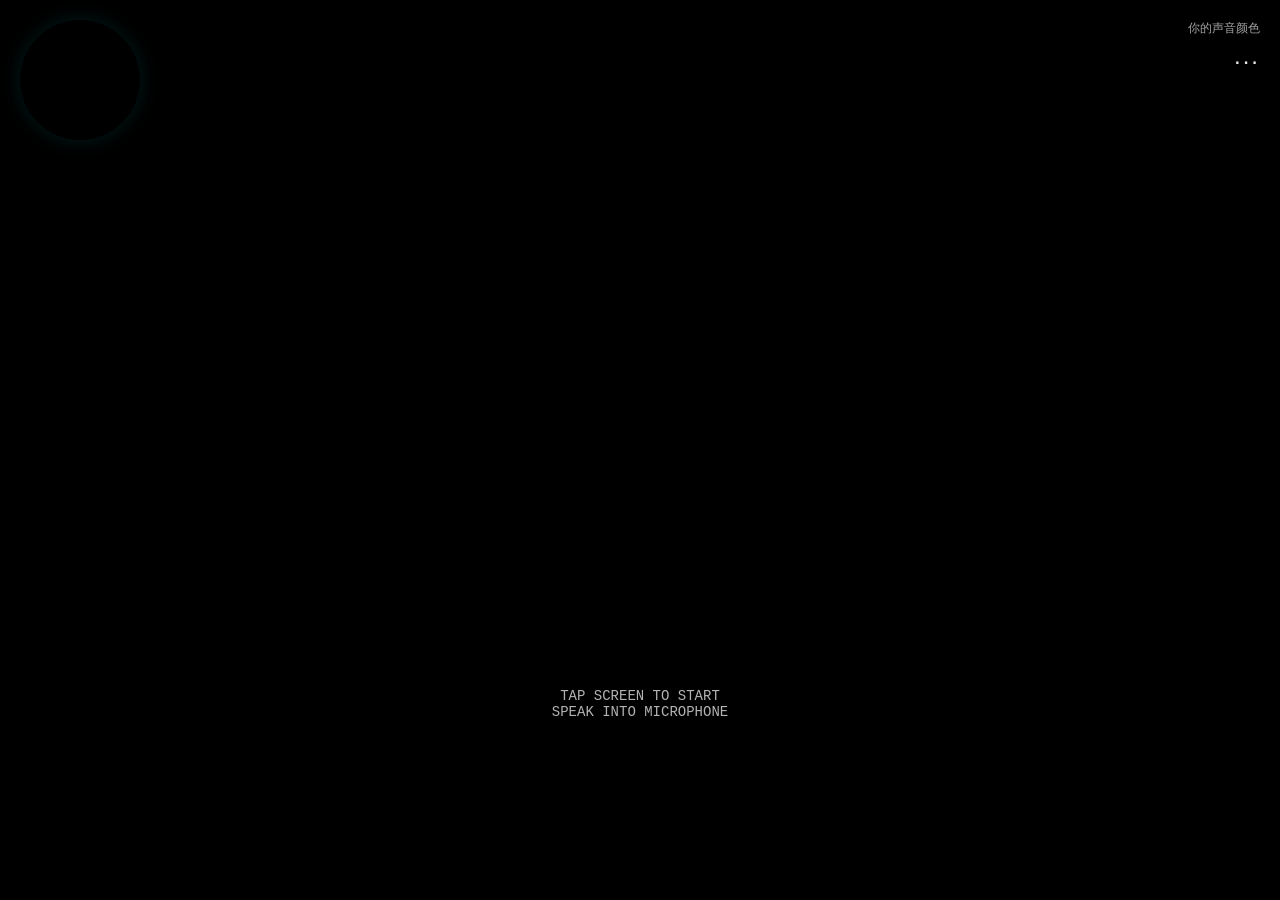
<file: index.html>
<!DOCTYPE html>
<html lang="en">
<head>
    <meta charset="UTF-8">
    <meta name="viewport" content="width=device-width, initial-scale=1.0, maximum-scale=1.0, user-scalable=no">
    <title>代马 - 互动体验</title>
    
    <!-- 配置 Import Map 以支持 Three.js 模块 -->
    <script type="importmap">
      {
        "imports": {
          "three": "https://cdn.skypack.dev/three@0.136.0",
          "three/addons/": "https://cdn.skypack.dev/three@0.136.0/examples/jsm/"
        }
      }
    </script>
    
    <link rel="stylesheet" type="text/css" href="style.css">
    <style>
        /* Mobile-specific adjustments */
        #overlay-text {
            pointer-events: none; /* Let clicks pass through to body for audio context */
        }
        
        .mobile-instruction {
            position: absolute;
            bottom: 20%;
            width: 100%;
            text-align: center;
            color: rgba(255, 255, 255, 0.7);
            font-family: 'Courier New', monospace;
            font-size: 14px;
            animation: pulse 2s infinite;
            pointer-events: none;
        }
        
        @keyframes pulse {
            0% { opacity: 0.4; }
            50% { opacity: 1; }
            100% { opacity: 0.4; }
        }
    </style>
</head>
<body>
    <div class="mobile-instruction">TAP SCREEN TO START<br>SPEAK INTO MICROPHONE</div>
    
    <!-- 新增 UI 容器 -->
    <div id="ui-container">
        <!-- 左上角：声纹星球 (圆形 Canvas) -->
        <canvas id="waveform-history" width="200" height="200"></canvas>
        
        <!-- 右上角：声音颜色 -->
        <div id="voice-color-display">
            <span class="label">你的声音颜色</span>
            <span id="color-name">...</span>
        </div>
    </div>
    
    <!-- 主逻辑脚本 -->
    <script type="module" src="sketch.js"></script>
</body>
</html>
</file>
<file: style.css>
body, html {
    margin: 0;
    padding: 0;
    width: 100%;
    height: 100%;
    overflow: hidden;
    background-color: #000;
    color: #fff;
    font-family: sans-serif;
}

canvas {
    display: block;
}

#controls {
    position: absolute;
    top: 20px;
    left: 20px;
    background: rgba(0, 0, 0, 0.5);
    padding: 10px;
    border-radius: 5px;
    pointer-events: none;
    user-select: none;
}

/* 移动端 UI 布局 */
#ui-container {
    position: absolute;
    top: 0;
    left: 0;
    width: 100%;
    height: 100%;
    pointer-events: none; /* 让点击穿透 */
    z-index: 10;
    padding: 20px;
    box-sizing: border-box;
    display: flex;
    justify-content: space-between;
    align-items: flex-start;
}

#waveform-history {
    width: 120px;
    height: 120px; /* 圆形 */
    border-radius: 50%;
    /* 移除之前的背景和边框 */
    border: none;
    background: transparent;
    /* 可选：加一个微弱的光晕 */
    box-shadow: 0 0 20px rgba(0, 255, 255, 0.1);
}

#voice-color-display {
    text-align: right;
    font-family: 'PingFang SC', 'Microsoft YaHei', sans-serif;
    color: rgba(255,255,255,0.9);
    text-shadow: 0 0 10px rgba(0,0,0,0.8);
}

#voice-color-display .label {
    display: block;
    font-size: 12px;
    opacity: 0.7;
    margin-bottom: 5px;
}

#color-name {
    display: block;
    font-size: 24px;
    font-weight: 300;
    letter-spacing: 2px;
    transition: color 0.5s ease;
}

/* 演示模式样式 */
</file>
